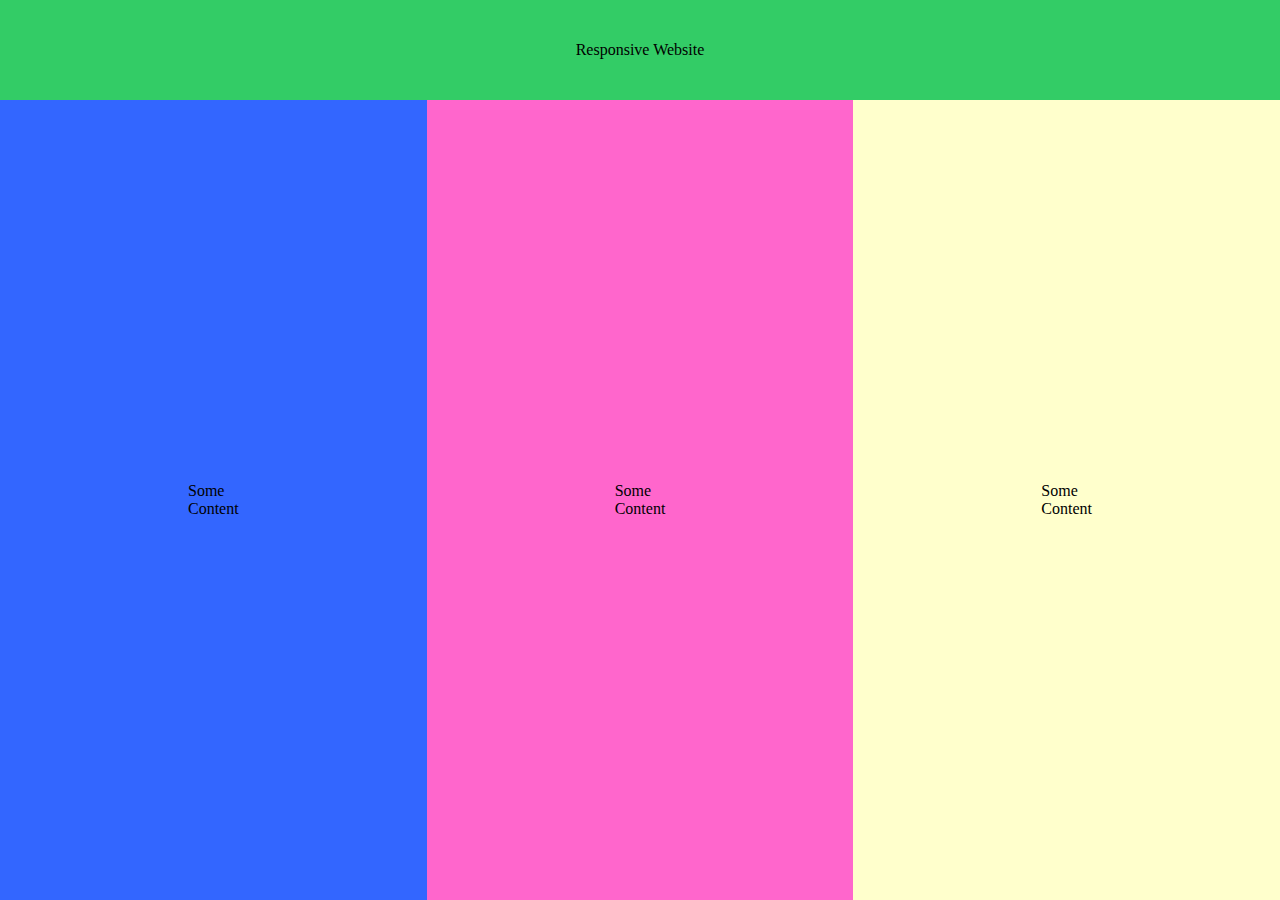
<file: bootstrap/responsive/index.html>
<!Doctype HTML>
<html>
<head>
    <meta name="viewport" content="width=device-width, initial-scale=1.0">
    <title>My Responsive Website</title>
    <link rel="stylesheet" href="responsive.css">
</head>
<body>
<div class="mainContainer">
	<div class="header">
		Responsive Website
	</div>
	<div class="container">
		<div class="item one">
			Some<br>
			Content
		</div>
		<div class="item two">
			Some<br>
			Content
		</div>
		<div class="item three">
			Some<br>
			Content
		</div>
	</div>
</div>
</body>
</html>
</file>
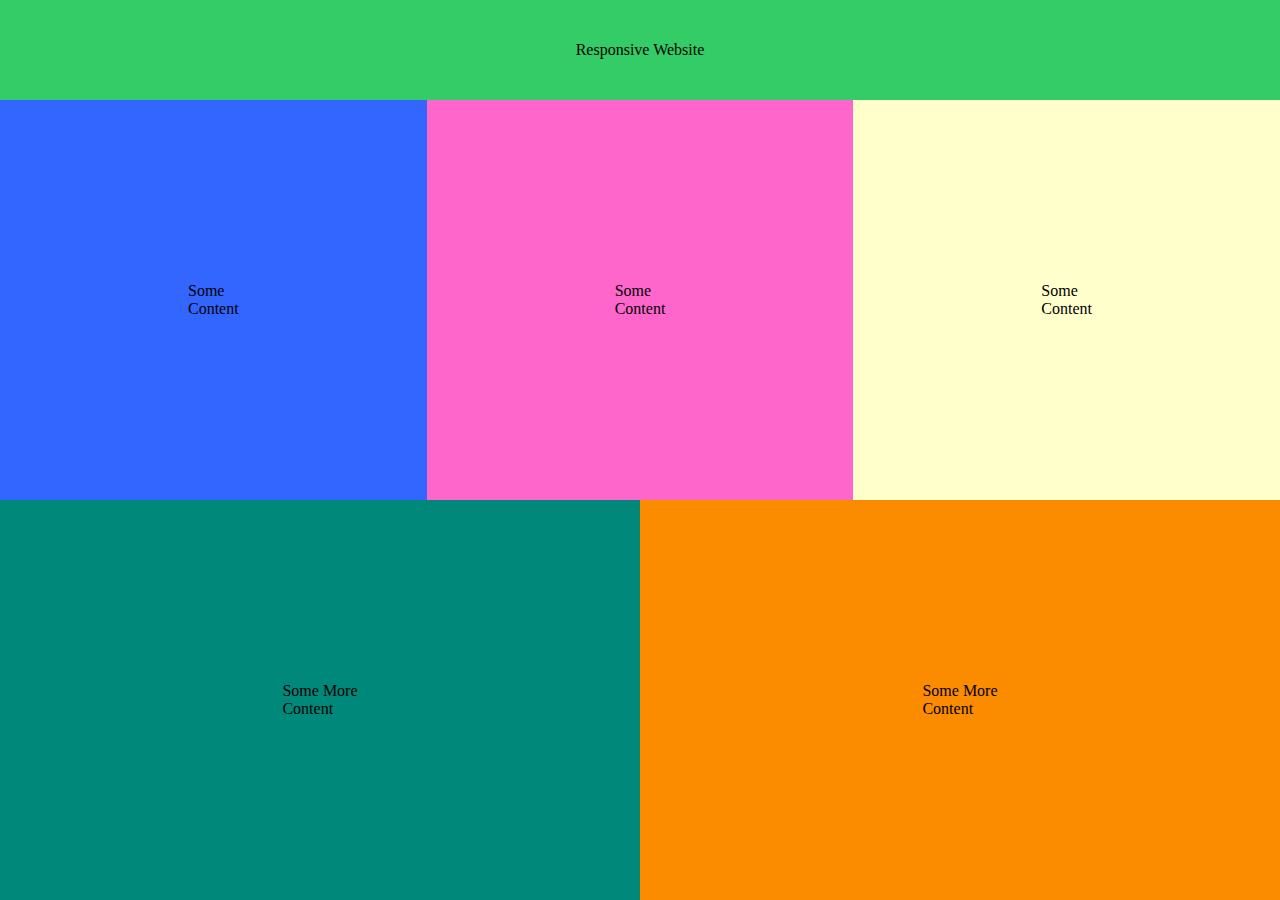
<file: bootstrap/responsive/example2.html>
<!Doctype HTML>
<html>
<head>
    <meta name="viewport" content="width=device-width, initial-scale=1.0">
    <title>My Responsive Website</title>
    <link rel="stylesheet" href="responsive2.css">
</head>
<body>
<div class="mainContainer">
	<div class="header">
		Responsive Website
	</div>
	<div class="container">
		<div class="item one">
			Some<br>
			Content
		</div>
		<div class="item two">
			Some<br>
			Content
		</div>
		<div class="item three">
			Some<br>
			Content
		</div>
	</div>
  <div class="container">
    <div class="item four">
      Some More<br>
      Content
    </div>
    <div class="item five">
      Some More<br>
      Content
    </div>
  </div>
</div>
</body>
</html>
</file>
<file: bootstrap/responsive/responsive.css>
.item {
    height: calc(100vh - 100px);
    flex-grow: 1;
    display: flex;
    justify-content: center;
    align-items: center;
}

@media only screen and (max-width: 600px) {
    .item {
        width: 100%;
        height: 200px;
    }
    .container {
        flex-wrap: wrap;
    }
}

.item.one {
    background: #3366ff;
}

.header {
    height: 100px;
    background: #33cc66;
    display: flex;
    justify-content: center;
    align-items: center;
}

.item.two {
    background: #ff66cc;
}

.item.three {
    background: #ffffcc;
}

.container {
    display: flex;
}

body {
    margin: 0px;
}
</file>
<file: bootstrap/responsive/responsive2.css>
.item {
    height: calc(50vh - 50px);
    flex-grow: 1;
    display: flex;
    justify-content: center;
    align-items: center;
}

@media only screen and (max-width: 600px) {
    .item {
        width: 100%;
        height: 200px;
    }
    .container {
        flex-wrap: wrap;
    }
}

.header {
    height: 100px;
    background: #33cc66;
    display: flex;
    justify-content: center;
    align-items: center;
}

.item.one {
    background: #3366ff;
}
.item.two {
    background: #ff66cc;
}
.item.three {
    background: #ffffcc;
}
.item.four {
    background: #00897b;
}
.item.five {
    background: #fb8c00;
}
.container {
    display: flex;
}

body {
    margin: 0px;
    background-color: #00acc1;
}
</file>
